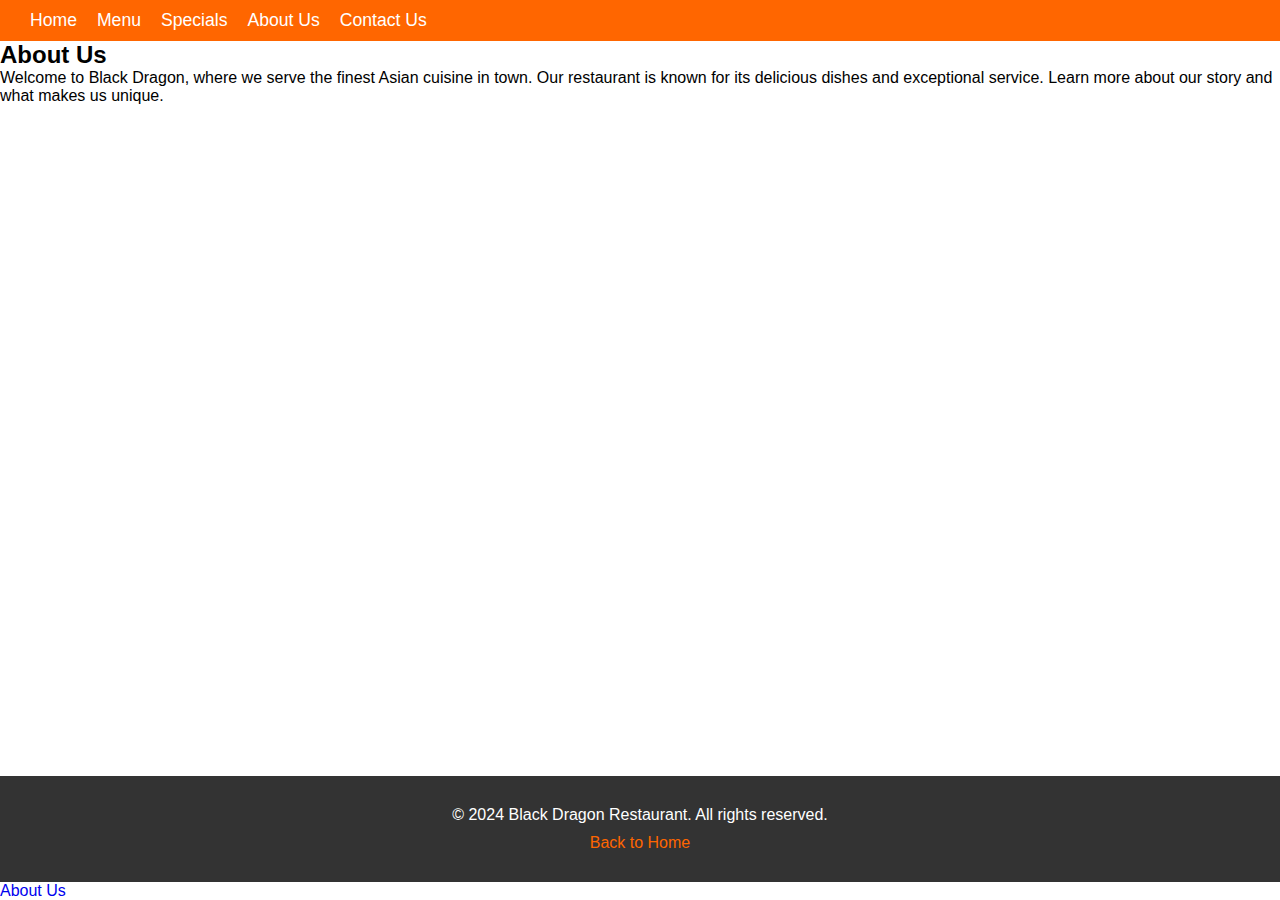
<file: about.html>
<!DOCTYPE html>
<html lang="en">
<head>
    <meta charset="UTF-8">
    <meta name="viewport" content="width=device-width, initial-scale=1.0">
    <title>About Us - Black Dragon Restaurant</title>
    <link rel="stylesheet" href="styles.css">
</head>
<body>
   
<body>
    <!-- Header Section -->
    <header>
       
        <nav>
            <ul>
                <li><a href="index.html">Home</a></li>
                <li><a href="menu.html">Menu</a></li>
                <li><a href="specials.html">Specials</a></li>
                <li><a href="about.html">About Us</a></li>
                <li><a href="contact.html">Contact Us</a></li>
            </ul>
        </nav>
    </header>

    <!-- About Us Section -->
    <section id="about" class="about">
        <h2>About Us</h2>
        <p>Welcome to Black Dragon, where we serve the finest Asian cuisine in town. Our restaurant is known for its delicious dishes and exceptional service. Learn more about our story and what makes us unique.</p>
    </section>

    <!-- Footer Section -->
    <footer>
        <p>&copy; 2024 Black Dragon Restaurant. All rights reserved.</p>
        <p><a href="index.html">Back to Home</a></p>
    </footer>
</body>
</html>


<li><a href="about.html">About Us</a></li>
</file>
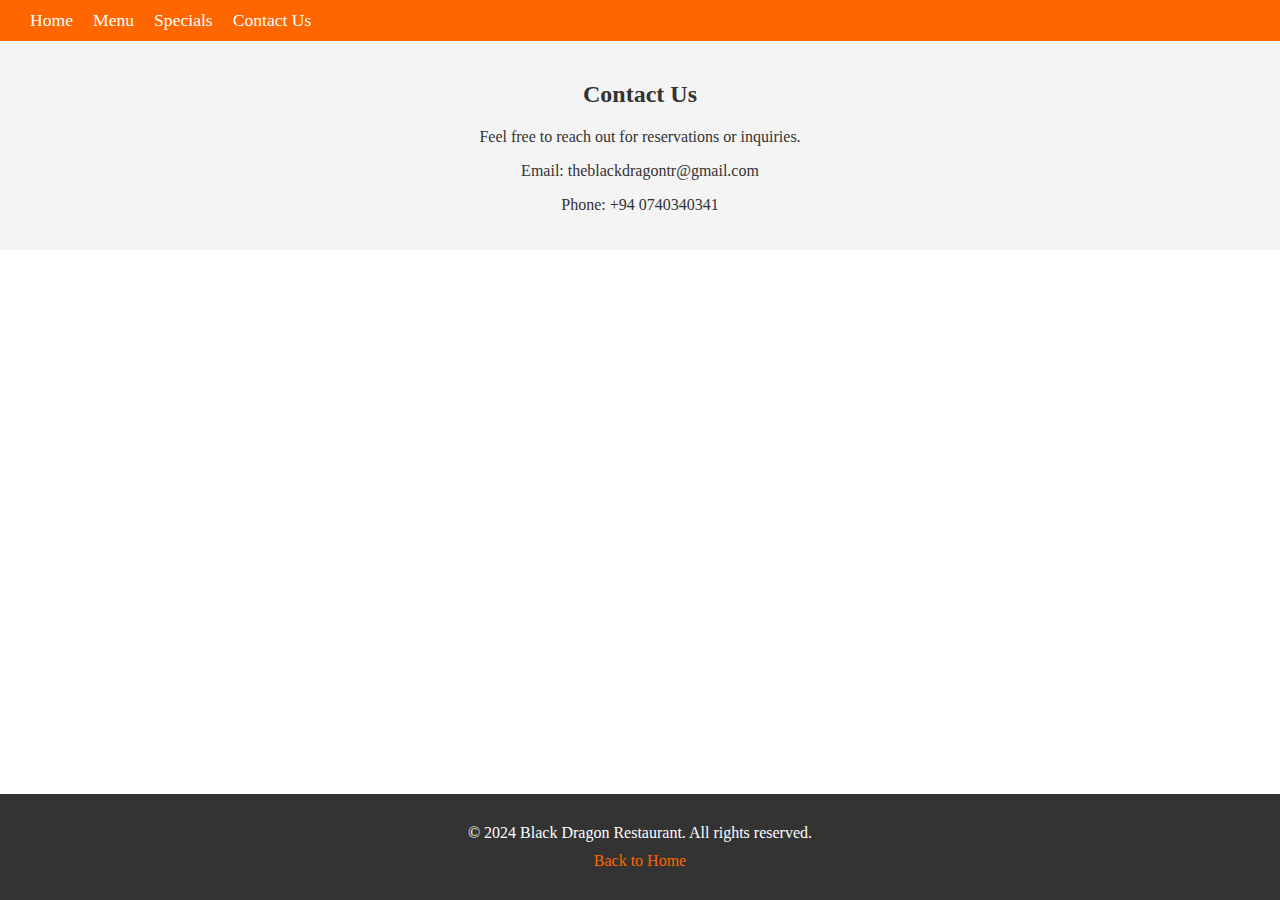
<file: contact.html>
<!DOCTYPE html>
<html lang="en">
<head>
    <title>Black Dragon Restaurant</title>
    <meta charset="UTF-8">
    <meta name="viewport" content="width=device-width, initial-scale=1.0">
    <title> Black Dragon Restaurant</title>
    <link rel="stylesheet" href="contact.css">
</head>
<body>
    
<body>
    <!-- Header Section -->
    <header>
    
        </div>
        <nav>
            <ul>
                <li><a href="index.html">Home</a></li>
                <li><a href="menu.html">Menu</a></li>
                <li><a href="specials.html">Specials</a></li>               
                <li><a href="contact.html">Contact Us</a></li>
            </ul>
        </nav>
    </header>

    <!-- Contact Us Section -->
    <section id="contact" class="contact">
        <h2>Contact Us</h2>
        <p>Feel free to reach out for reservations or inquiries.</p>
        <p>Email: theblackdragontr@gmail.com</p>
        <p>Phone: +94 0740340341</p>
    </section>

    <!-- Footer Section -->
    <footer>
        <p>&copy; 2024 Black Dragon Restaurant. All rights reserved.</p>
        <p><a href="index.html">Back to Home</a></p>
    </footer>
</body>
</html>
</file>
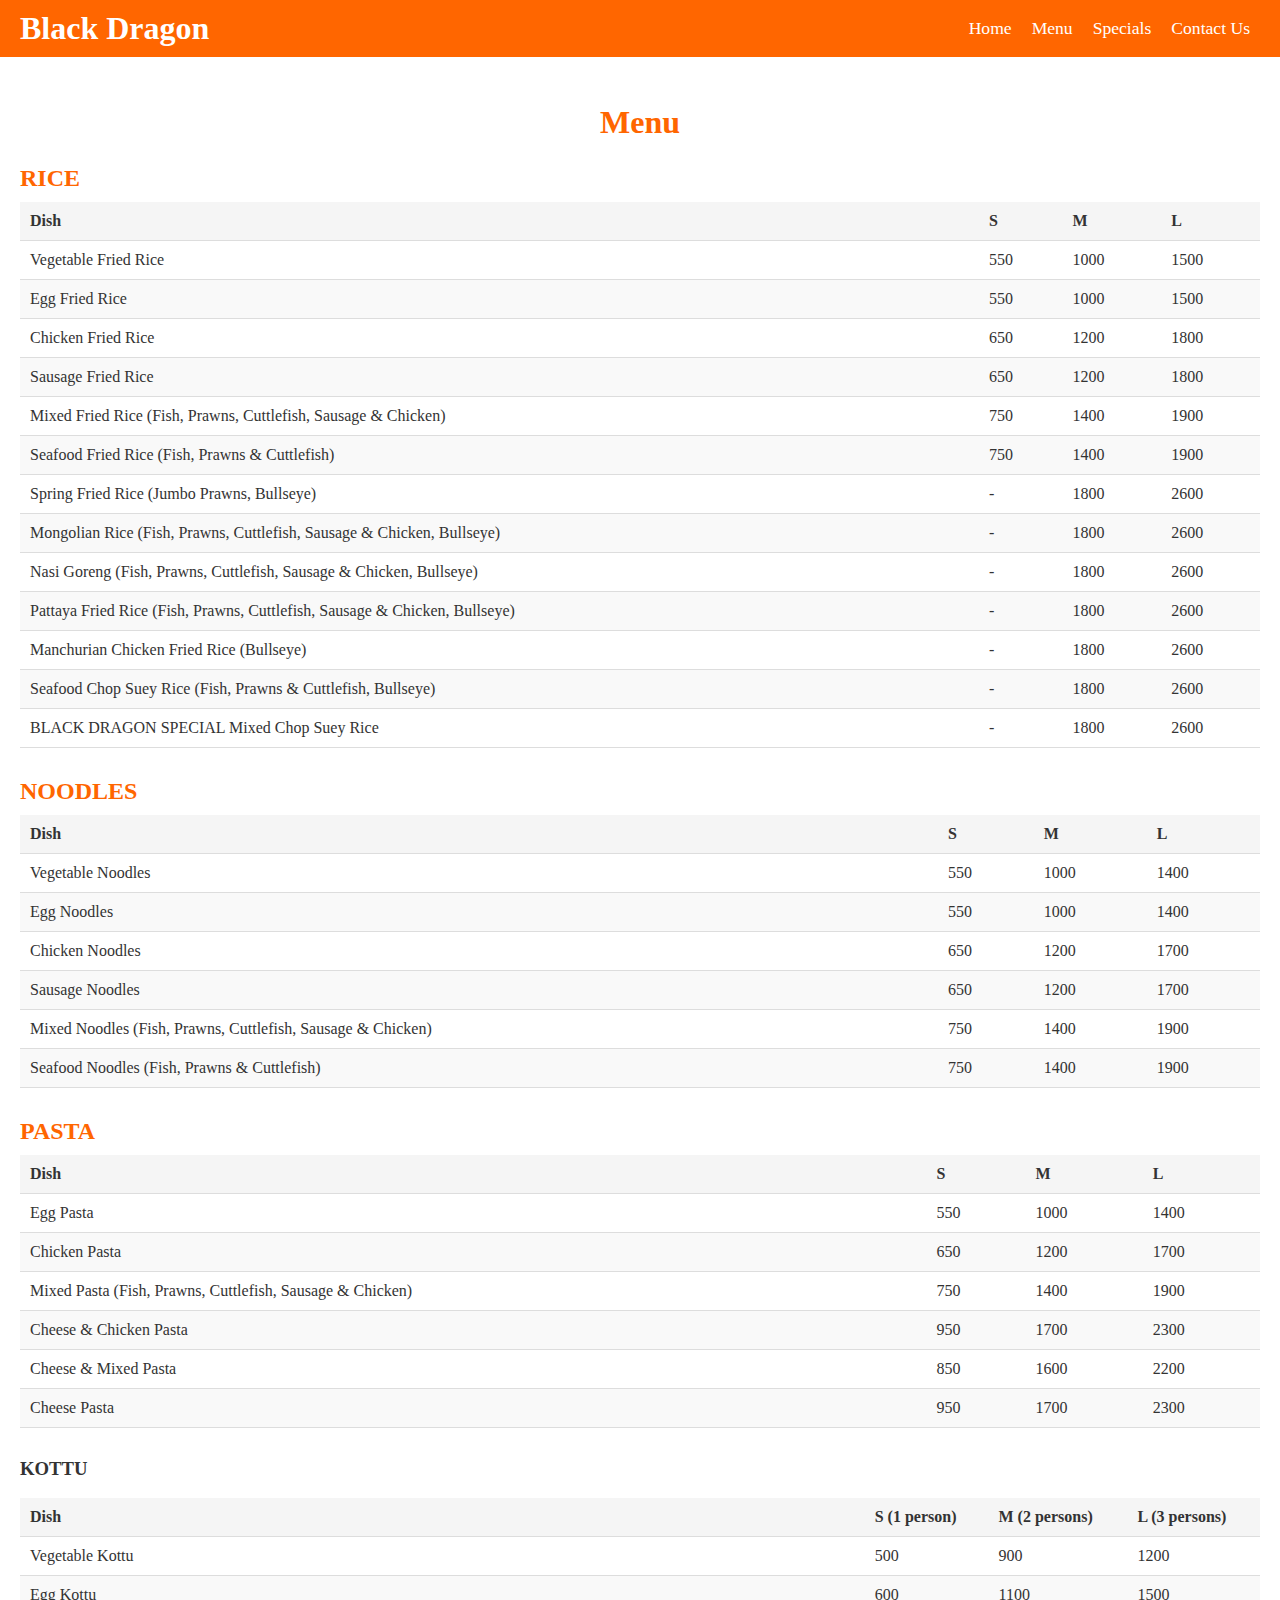
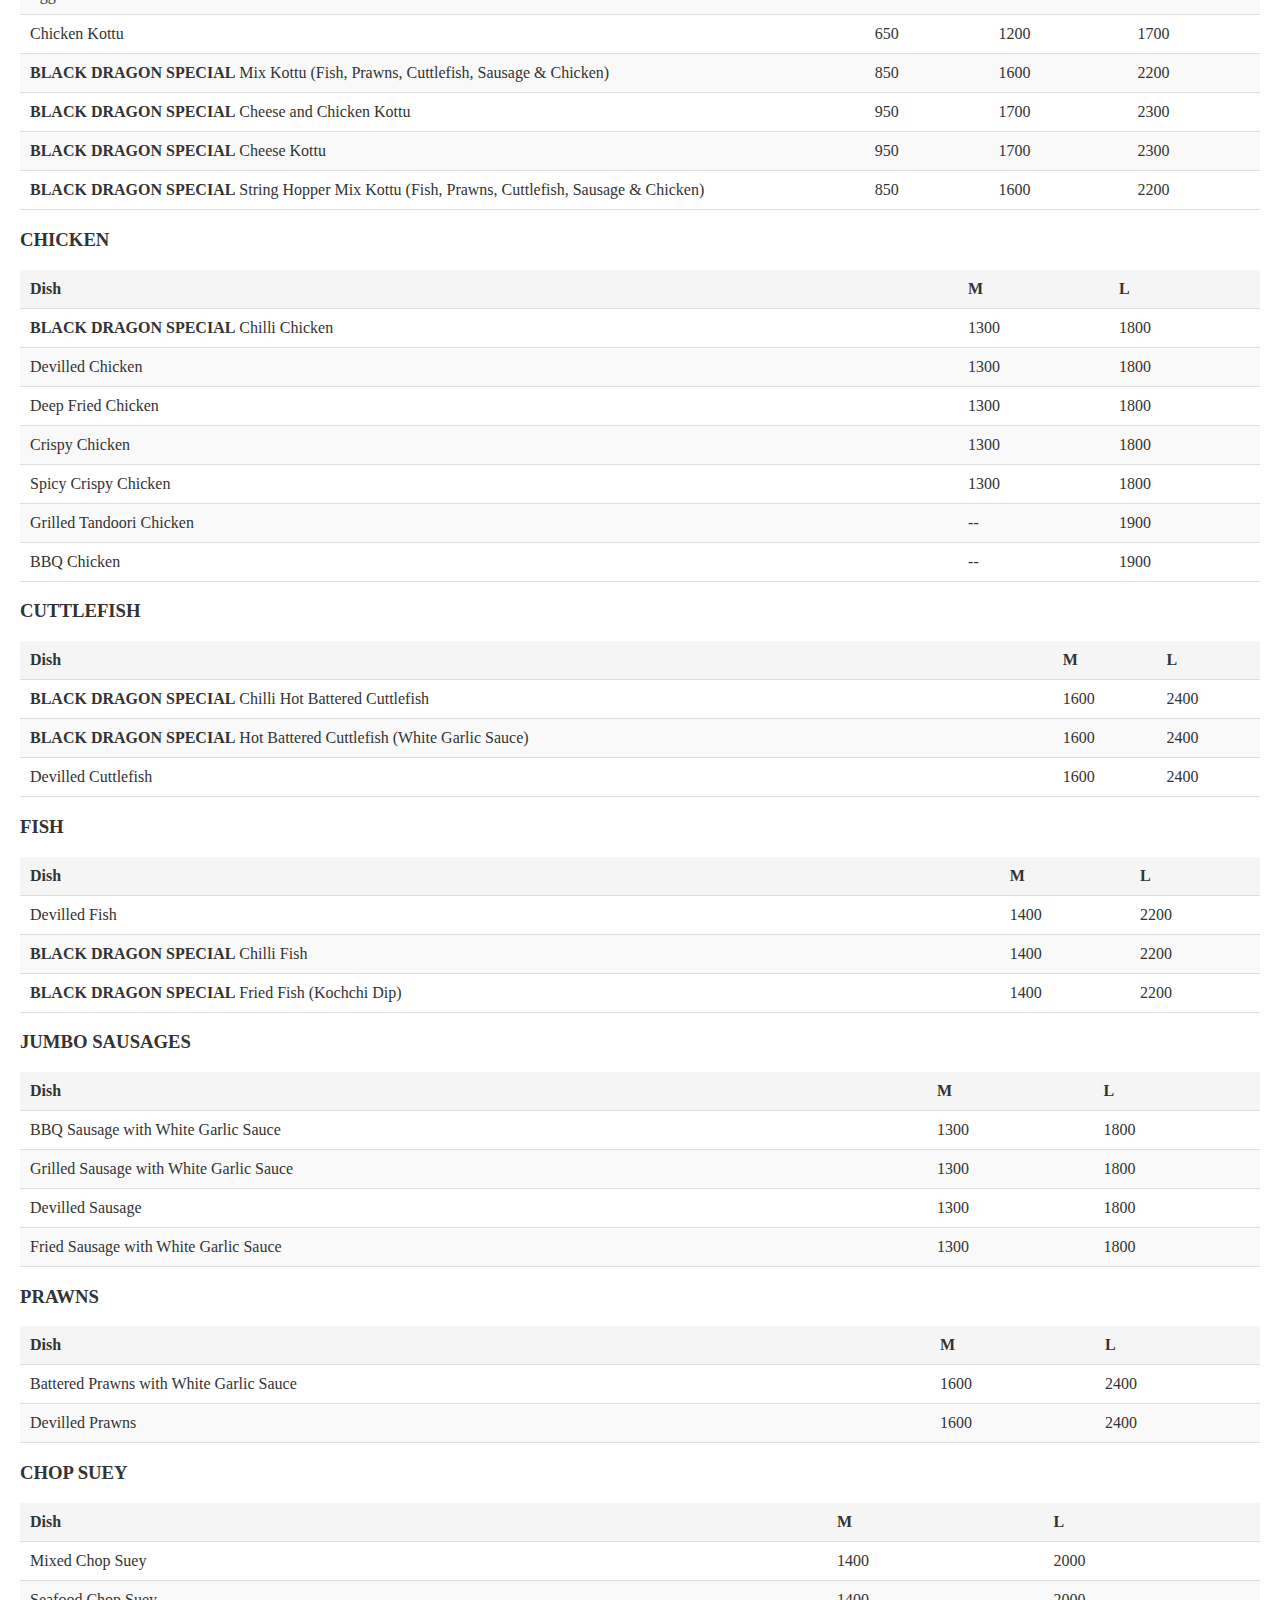
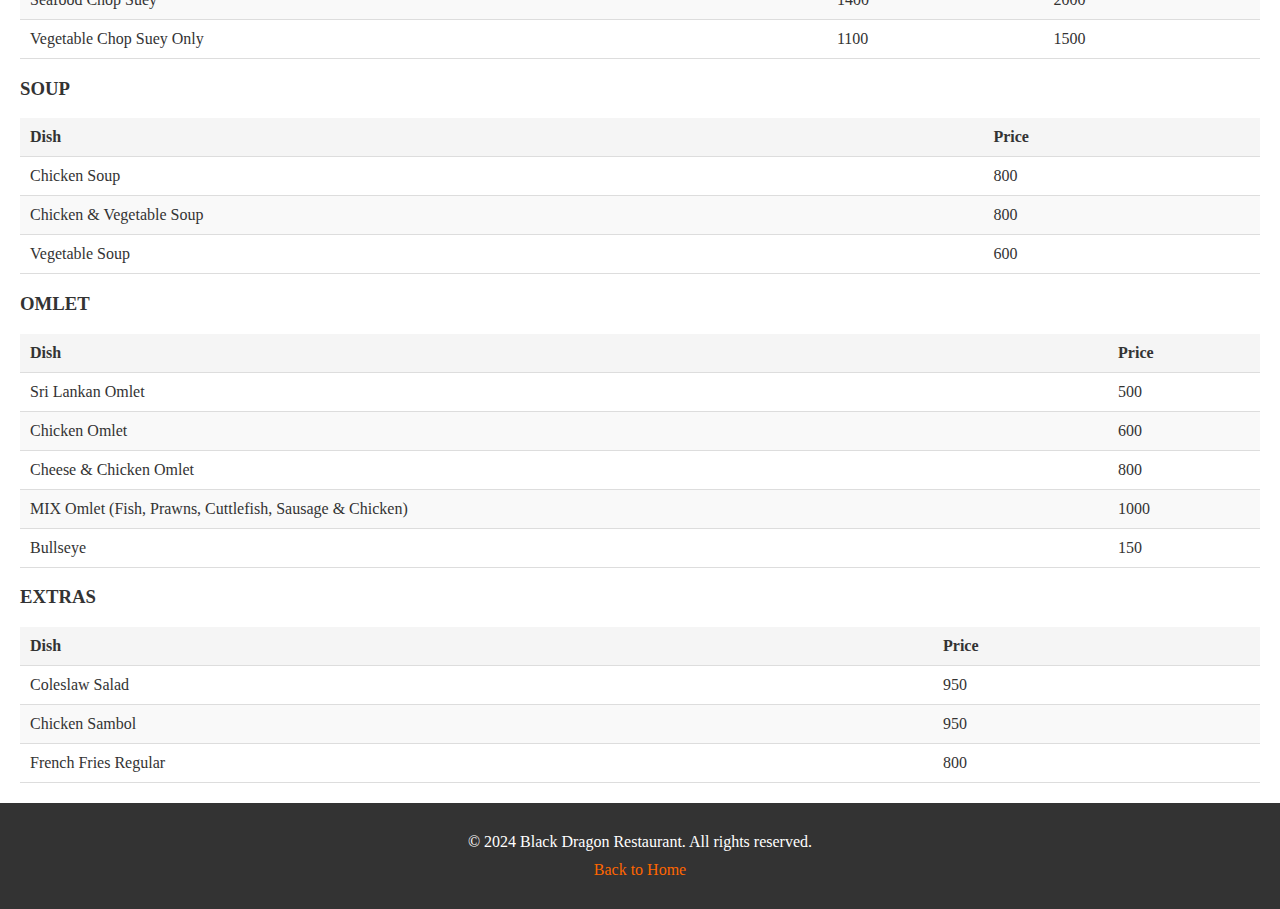
<file: menu.html>
<!DOCTYPE html>
<html lang="en">
<head>
    <meta charset="UTF-8">
    <meta name="viewport" content="width=device-width, initial-scale=1.0">
    
    <title>Menu - Black Dragon Restaurant</title>
    <link rel="stylesheet" href="menustyles.css">
</head>
<body>
  
<body>
    <!-- Header Section -->
    <header>
        <div class="logo">
            <h1>Black Dragon</h1>
        </div>
        <nav>
            <ul>
                <li><a href="index.html">Home</a></li>
                <li><a href="menu.html">Menu</a></li>
                <li><a href="specials.html">Specials</a></li>
                <li><a href="contact.html">Contact Us</a></li>
               
            </ul>
        </nav>
    </header>

    <!-- Menu Section -->
    <section id="menu">
        <h2>Menu</h2>
        <div class="menu-category">
            <h3>RICE</h3>
            <table>
                <thead>
                    <tr>
                        <th>Dish</th>
                        <th>S</th>
                        <th>M</th>
                        <th>L</th>
                    </tr>
                </thead>
                <tbody>
                    <tr><td>Vegetable Fried Rice</td><td>550</td><td>1000</td><td>1500</td></tr>
                    <tr><td>Egg Fried Rice</td><td>550</td><td>1000</td><td>1500</td></tr>
                    <tr><td>Chicken Fried Rice</td><td>650</td><td>1200</td><td>1800</td></tr>
                    <tr><td>Sausage Fried Rice</td><td>650</td><td>1200</td><td>1800</td></tr>
                    <tr><td>Mixed Fried Rice (Fish, Prawns, Cuttlefish, Sausage & Chicken)</td><td>750</td><td>1400</td><td>1900</td></tr>
                    <tr><td>Seafood Fried Rice (Fish, Prawns & Cuttlefish)</td><td>750</td><td>1400</td><td>1900</td></tr>
                    <tr><td>Spring Fried Rice (Jumbo Prawns, Bullseye)</td><td>-</td><td>1800</td><td>2600</td></tr>
                    <tr><td>Mongolian Rice (Fish, Prawns, Cuttlefish, Sausage & Chicken, Bullseye)</td><td>-</td><td>1800</td><td>2600</td></tr>
                    <tr><td>Nasi Goreng (Fish, Prawns, Cuttlefish, Sausage & Chicken, Bullseye)</td><td>-</td><td>1800</td><td>2600</td></tr>
                    <tr><td>Pattaya Fried Rice (Fish, Prawns, Cuttlefish, Sausage & Chicken, Bullseye)</td><td>-</td><td>1800</td><td>2600</td></tr>
                    <tr><td>Manchurian Chicken Fried Rice (Bullseye)</td><td>-</td><td>1800</td><td>2600</td></tr>
                    <tr><td>Seafood Chop Suey Rice (Fish, Prawns & Cuttlefish, Bullseye)</td><td>-</td><td>1800</td><td>2600</td></tr>
                    <tr><td>BLACK DRAGON SPECIAL Mixed Chop Suey Rice</td><td>-</td><td>1800</td><td>2600</td></tr>
                </tbody>
            </table>
        </div>

        <div class="menu-category">
            <h3>NOODLES</h3>
            <table>
                <thead>
                    <tr>
                        <th>Dish</th>
                        <th>S</th>
                        <th>M</th>
                        <th>L</th>
                    </tr>
                </thead>
                <tbody>
                    <tr><td>Vegetable Noodles</td><td>550</td><td>1000</td><td>1400</td></tr>
                    <tr><td>Egg Noodles</td><td>550</td><td>1000</td><td>1400</td></tr>
                    <tr><td>Chicken Noodles</td><td>650</td><td>1200</td><td>1700</td></tr>
                    <tr><td>Sausage Noodles</td><td>650</td><td>1200</td><td>1700</td></tr>
                    <tr><td>Mixed Noodles (Fish, Prawns, Cuttlefish, Sausage & Chicken)</td><td>750</td><td>1400</td><td>1900</td></tr>
                    <tr><td>Seafood Noodles (Fish, Prawns & Cuttlefish)</td><td>750</td><td>1400</td><td>1900</td></tr>
                </tbody>
            </table>
        </div>

        <div class="menu-category">
            <h3>PASTA</h3>
            <table>
                <thead>
                    <tr>
                        <th>Dish</th>
                        <th>S</th>
                        <th>M</th>
                        <th>L</th>
                    </tr>
                </thead>
                <tbody>
                    <tr><td>Egg Pasta</td><td>550</td><td>1000</td><td>1400</td></tr>
                    <tr><td>Chicken Pasta</td><td>650</td><td>1200</td><td>1700</td></tr>
                    <tr><td>Mixed Pasta (Fish, Prawns, Cuttlefish, Sausage & Chicken)</td><td>750</td><td>1400</td><td>1900</td></tr>
                    <tr><td>Cheese & Chicken Pasta</td><td>950</td><td>1700</td><td>2300</td></tr>
                    <tr><td>Cheese & Mixed Pasta</td><td>850</td><td>1600</td><td>2200</td></tr>
                    <tr><td>Cheese Pasta</td><td>950</td><td>1700</td><td>2300</td></tr>
                </tbody>
            </table>
        </div>
        <h3>KOTTU</h3>
        <table>
            <thead>
                <tr>
                    <th>Dish</th>
                    <th>S (1 person)</th>
                    <th>M (2 persons)</th>
                    <th>L (3 persons)</th>
                </tr>
            </thead>
            <tbody>
                <tr><td>Vegetable Kottu</td><td>500</td><td>900</td><td>1200</td></tr>
                <tr><td>Egg Kottu</td><td>600</td><td>1100</td><td>1500</td></tr>
                <tr><td>Chicken Kottu</td><td>650</td><td>1200</td><td>1700</td></tr>
                <tr><td><b>BLACK DRAGON SPECIAL</b> Mix Kottu (Fish, Prawns, Cuttlefish, Sausage & Chicken)</td><td>850</td><td>1600</td><td>2200</td></tr>
                <tr><td><b>BLACK DRAGON SPECIAL</b> Cheese and Chicken Kottu</td><td>950</td><td>1700</td><td>2300</td></tr>
                <tr><td><b>BLACK DRAGON SPECIAL</b> Cheese Kottu</td><td>950</td><td>1700</td><td>2300</td></tr>
                <tr><td><b>BLACK DRAGON SPECIAL</b> String Hopper Mix Kottu (Fish, Prawns, Cuttlefish, Sausage & Chicken)</td><td>850</td><td>1600</td><td>2200</td></tr>
            </tbody>
        </table>
        <h3>CHICKEN</h3>
<table>
    <thead>
        <tr>
            <th>Dish</th>
            <th>M</th>
            <th>L</th>
        </tr>
    </thead>
    <tbody>
        <tr><td><b>BLACK DRAGON SPECIAL</b> Chilli Chicken</td><td>1300</td><td>1800</td></tr>
        <tr><td>Devilled Chicken</td><td>1300</td><td>1800</td></tr>
        <tr><td>Deep Fried Chicken</td><td>1300</td><td>1800</td></tr>
        <tr><td>Crispy Chicken</td><td>1300</td><td>1800</td></tr>
        <tr><td>Spicy Crispy Chicken</td><td>1300</td><td>1800</td></tr>
        <tr><td>Grilled Tandoori Chicken</td><td>--</td><td>1900</td></tr>
        <tr><td>BBQ Chicken</td><td>--</td><td>1900</td></tr>
    </tbody>
</table>
<h3>CUTTLEFISH</h3>
<table>
    <thead>
        <tr>
            <th>Dish</th>
            <th>M</th>
            <th>L</th>
        </tr>
    </thead>
    <tbody>
        <tr><td><b>BLACK DRAGON SPECIAL</b> Chilli Hot Battered Cuttlefish</td><td>1600</td><td>2400</td></tr>
        <tr><td><b>BLACK DRAGON SPECIAL</b> Hot Battered Cuttlefish (White Garlic Sauce)</td><td>1600</td><td>2400</td></tr>
        <tr><td>Devilled Cuttlefish</td><td>1600</td><td>2400</td></tr>
    </tbody>
</table>
<h3>FISH</h3>
<table>
    <thead>
        <tr>
            <th>Dish</th>
            <th>M</th>
            <th>L</th>
        </tr>
    </thead>
    <tbody>
        <tr><td>Devilled Fish</td><td>1400</td><td>2200</td></tr>
        <tr><td><b>BLACK DRAGON SPECIAL</b> Chilli Fish</td><td>1400</td><td>2200</td></tr>
        <tr><td><b>BLACK DRAGON SPECIAL</b> Fried Fish (Kochchi Dip)</td><td>1400</td><td>2200</td></tr>
    </tbody>
</table>
<h3>JUMBO SAUSAGES</h3>
<table>
    <thead>
        <tr>
            <th>Dish</th>
            <th>M</th>
            <th>L</th>
        </tr>
    </thead>
    <tbody>
        <tr><td>BBQ Sausage with White Garlic Sauce</td><td>1300</td><td>1800</td></tr>
        <tr><td>Grilled Sausage with White Garlic Sauce</td><td>1300</td><td>1800</td></tr>
        <tr><td>Devilled Sausage</td><td>1300</td><td>1800</td></tr>
        <tr><td>Fried Sausage with White Garlic Sauce</td><td>1300</td><td>1800</td></tr>
    </tbody>
</table>
<h3>PRAWNS</h3>
<table>
    <thead>
        <tr>
            <th>Dish</th>
            <th>M</th>
            <th>L</th>
        </tr>
    </thead>
    <tbody>
        <tr><td>Battered Prawns with White Garlic Sauce</td><td>1600</td><td>2400</td></tr>
        <tr><td>Devilled Prawns</td><td>1600</td><td>2400</td></tr>
    </tbody>
</table>
<h3>CHOP SUEY</h3>
<table>
    <thead>
        <tr>
            <th>Dish</th>
            <th>M</th>
            <th>L</th>
        </tr>
    </thead>
    <tbody>
        <tr><td>Mixed Chop Suey</td><td>1400</td><td>2000</td></tr>
        <tr><td>Seafood Chop Suey</td><td>1400</td><td>2000</td></tr>
        <tr><td>Vegetable Chop Suey Only</td><td>1100</td><td>1500</td></tr>
    </tbody>
</table>
<h3>SOUP</h3>
<table>
    <thead>
        <tr>
            <th>Dish</th>
            <th>Price</th>
        </tr>
    </thead>
    <tbody>
        <tr><td>Chicken Soup</td><td>800</td></tr>
        <tr><td>Chicken & Vegetable Soup</td><td>800</td></tr>
        <tr><td>Vegetable Soup</td><td>600</td></tr>
    </tbody>
</table>
<h3>OMLET</h3>
<table>
    <thead>
        <tr>
            <th>Dish</th>
            <th>Price</th>
        </tr>
    </thead>
    <tbody>
        <tr><td>Sri Lankan Omlet</td><td>500</td></tr>
        <tr><td>Chicken Omlet</td><td>600</td></tr>
        <tr><td>Cheese & Chicken Omlet</td><td>800</td></tr>
        <tr><td>MIX Omlet (Fish, Prawns, Cuttlefish, Sausage & Chicken)</td><td>1000</td></tr>
        <tr><td>Bullseye</td><td>150</td></tr>
    </tbody>
</table>
<h3>EXTRAS</h3>
<table>
    <thead>
        <tr>
            <th>Dish</th>
            <th>Price</th>
        </tr>
    </thead>
    <tbody>
        <tr><td>Coleslaw Salad</td><td>950</td></tr>
        <tr><td>Chicken Sambol</td><td>950</td></tr>
        <tr><td>French Fries Regular</td><td>800</td></tr>
    </tbody>
</table>

    </section>

    <!-- Footer Section -->
    <footer>
        <p>&copy; 2024 Black Dragon Restaurant. All rights reserved.</p>
        <p><a href="index.html">Back to Home</a></p>
    </footer>
</body>
</html>
</file>
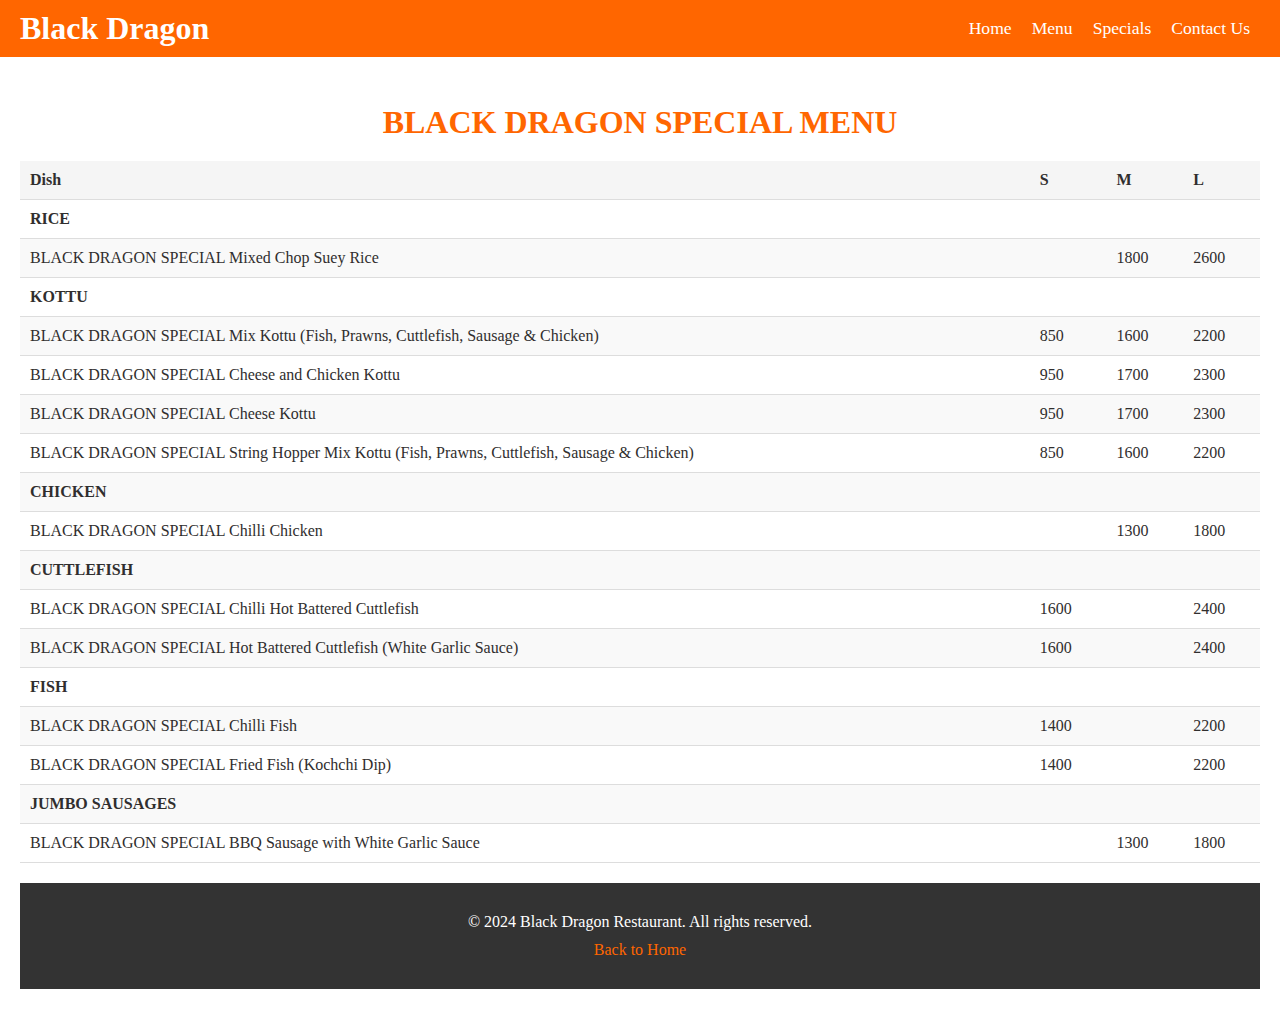
<file: specials.html>
<header>
    <div class="logo">
        <h1>Black Dragon</h1>
    </div>
    <nav>
        <ul>
            <li><a href="index.html">Home</a></li>
            <li><a href="menu.html">Menu</a></li>
            <li><a href="specials.html">Specials</a></li>
            <li><a href="contact.html">Contact Us</a></li>
           
        </ul>
    </nav>
</header>
<body>
    
<section class="specials">
    
    <h2>BLACK DRAGON SPECIAL MENU</h2>
    <link rel="stylesheet" href="specials.css">
    <table class="specials-table">
        <thead>
            <tr>
                <th>Dish</th>
                <th>S</th>
                <th>M</th>
                <th>L</th>
            </tr>
        </thead>
        <tbody>
            <tr>
                <td><strong>RICE</strong></td>
                <td></td>
                <td></td>
                <td></td>
            </tr>
            <tr>
                <td>BLACK DRAGON SPECIAL Mixed Chop Suey Rice</td>
                <td></td>
                <td>1800</td>
                <td>2600</td>
            </tr>

            <tr>
                <td><strong>KOTTU</strong></td>
                <td></td>
                <td></td>
                <td></td>
            </tr>
            <tr>
                <td>BLACK DRAGON SPECIAL Mix Kottu (Fish, Prawns, Cuttlefish, Sausage & Chicken)</td>
                <td>850</td>
                <td>1600</td>
                <td>2200</td>
            </tr>
            <tr>
                <td>BLACK DRAGON SPECIAL Cheese and Chicken Kottu</td>
                <td>950</td>
                <td>1700</td>
                <td>2300</td>
            </tr>
            <tr>
                <td>BLACK DRAGON SPECIAL Cheese Kottu</td>
                <td>950</td>
                <td>1700</td>
                <td>2300</td>
            </tr>
            <tr>
                <td>BLACK DRAGON SPECIAL String Hopper Mix Kottu (Fish, Prawns, Cuttlefish, Sausage & Chicken)</td>
                <td>850</td>
                <td>1600</td>
                <td>2200</td>
            </tr>

            <tr>
                <td><strong>CHICKEN</strong></td>
                <td></td>
                <td></td>
                <td></td>
            </tr>
            <tr>
                <td>BLACK DRAGON SPECIAL Chilli Chicken</td>
                <td></td>
                <td>1300</td>
                <td>1800</td>
            </tr>

            <tr>
                <td><strong>CUTTLEFISH</strong></td>
                <td></td>
                <td></td>
                <td></td>
            </tr>
            <tr>
                <td>BLACK DRAGON SPECIAL Chilli Hot Battered Cuttlefish</td>
                <td>1600</td>
                <td></td>
                <td>2400</td>
            </tr>
            <tr>
                <td>BLACK DRAGON SPECIAL Hot Battered Cuttlefish (White Garlic Sauce)</td>
                <td>1600</td>
                <td></td>
                <td>2400</td>
            </tr>

            <tr>
                <td><strong>FISH</strong></td>
                <td></td>
                <td></td>
                <td></td>
            </tr>
            <tr>
                <td>BLACK DRAGON SPECIAL Chilli Fish</td>
                <td>1400</td>
                <td></td>
                <td>2200</td>
            </tr>
            <tr>
                <td>BLACK DRAGON SPECIAL Fried Fish (Kochchi Dip)</td>
                <td>1400</td>
                <td></td>
                <td>2200</td>
            </tr>

            <tr>
                <td><strong>JUMBO SAUSAGES</strong></td>
                <td></td>
                <td></td>
                <td></td>
            </tr>
            <tr>
                <td>BLACK DRAGON SPECIAL BBQ Sausage with White Garlic Sauce</td>
                <td></td>
                <td>1300</td>
                <td>1800</td>
            </tr>
        </tbody>
    </table>

    <footer>
        <p>&copy; 2024 Black Dragon Restaurant. All rights reserved.</p>
        <p><a href="index.html">Back to Home</a></p>
    </footer>
</section>
</file>
<file: styles.css>
/* Header styles */
header {
    background-color: #ff6600; /* Orange background for the header */
    color: #ffffff; /* White text color for contrast */
    padding: 10px 20px; /* Padding around the header */
    display: flex;
    justify-content: space-between;
    align-items: center;
}

header .logo {
    display: flex;
    align-items: center; /* Align logo and text vertically */
}

header .logo img {
    height: 100px; /* Adjust the height of the logo as needed */
    margin-right: 30px; /* Space between the logo and restaurant name */
}

header .logo h1 {
    margin: 0; /* Remove default margin */
    font-size: 2em; /* Adjust font size as needed */
}

header nav ul {
    list-style: none; /* Remove bullet points */
    margin: 0; /* Remove default margin */
    padding: 0; /* Remove default padding */
    display: flex; /* Arrange menu items in a row */
}

header nav ul li {
    margin: 0 10px; /* Space between menu items */
}

header nav ul li a {
    color: #ffffff; /* White text color for links */
    text-decoration: none; /* Remove underline from links */
    font-size: 1.1em; /* Adjust font size as needed */
}

header nav ul li a:hover {
    text-decoration: underline; /* Underline links on hover */
}

/* General Reset */
body, h1, h2, p, ul, li, a, img {
    margin: 0;
    padding: 0;
    list-style: none;
    text-decoration: none;
    font-family: Arial, sans-serif;
}

/* Home Section */
#home {
    background-color: #f9f9f9; /* Light gray background for a clean look */
    padding: 60px 20px; /* Generous padding for ample spacing */
    text-align: center; /* Center align text */
}

#home h2 {
    font-size: 2.5em; /* Larger font size for prominence */
    color: #ff6600; /* Orange color to match header theme */
    margin-bottom: 20px; /* Space below the heading */
    font-weight: 700; /* Bold font for emphasis */
}

#home p {
    font-size: 1.2em; /* Slightly larger font size for better readability */
    color: #333333; /* Dark text color for contrast */
    line-height: 1.6; /* Increased line height for readability */
    max-width: 800px; /* Limit width for better text alignment */
    margin: 0 auto; /* Center text within the container */
}

/* Specials Section */
#specials {
    background-color: #ffffff; /* White background for a clean look */
    padding: 60px 20px; /* Generous padding for ample spacing */
    text-align: center; /* Center align text */
}

#specials h2 {
    font-size: 2.5em; /* Larger font size for prominence */
    color: #ff6600; /* Orange color to match header theme */
    margin-bottom: 20px; /* Space below the heading */
    font-weight: 700; /* Bold font for emphasis */
}

#specials p {
    font-size: 1.2em; /* Slightly larger font size for better readability */
    color: #333333; /* Dark text color for contrast */
    line-height: 1.6; /* Increased line height for readability */
    max-width: 800px; /* Limit width for better text alignment */
    margin: 0 auto; /* Center text within the container */
}


/* Dishes Section */
.dishes {
    text-align: center;
    padding: 50px 20px;
    color: #000000; /* Black text */
}

.dishes-container {
    display: flex;
    justify-content: center;
    flex-wrap: wrap;
}

.dish-item {
    background-color: #F5F5F5; /* Light gray for dish items */
    margin: 15px;
    border-radius: 8px;
    width: 200px;
    padding: 15px;
    text-align: center;
    box-shadow: 0px 0px 10px rgba(0, 0, 0, 0.1);
}

.dish-item img {
    width: 100%;
    border-radius: 8px;
}

.dish-item h3 {
    color: #000000; /* Black for dish titles */
}

.dish-item p {
    color: #FF8C00; /* Orange for prices */
}

.dish-item button {
    background-color: #FF8C00;
    color: #FFFFFF;
    border: none;
    padding: 10px;
    margin-top: 10px;
    cursor: pointer;
    border-radius: 5px;
}

.dish-item button:hover {
    background-color: #ff9900;
}
/* Add this to ensure the body takes the full height of the viewport */
body {
    display: flex;
    flex-direction: column;
    min-height: 100vh;
    margin: 0;
    padding: 0;
}

/* Ensure the main content takes up the remaining space between the header and footer */
main {
    flex: 1;
}

/* Footer styles */
footer {
    background-color: #333333; /* Dark background for footer */
    color: #ffffff; /* Light text color for footer */
    padding: 20px;
    text-align: center;
    margin-top: auto; /* Ensures the footer stays at the bottom */
}

footer p {
    margin: 10px 0;
}

footer a {
    color: #ff6600; /* Orange color for links in the footer */
    text-decoration: none;
}

footer a:hover {
    text-decoration: underline; /* Underline on hover for links */
}
</file>
<file: contact.css>
/* Header styles */
header {
    background-color: #ff6600; /* Orange background for the header */
    color: #ffffff; /* White text color for contrast */
    padding: 10px 20px; /* Padding around the header */
    display: flex;
    justify-content: space-between;
    align-items: center;
}

header .logo {
    display: flex;
    align-items: center; /* Align logo and text vertically */
}

header .logo img {
    height: 100px; /* Adjust the height of the logo as needed */
    margin-right: 30px; /* Space between the logo and restaurant name */
}

header .logo h1 {
    margin: 0; /* Remove default margin */
    font-size: 2em; /* Adjust font size as needed */
}

header nav ul {
    list-style: none; /* Remove bullet points */
    margin: 0; /* Remove default margin */
    padding: 0; /* Remove default padding */
    display: flex; /* Arrange menu items in a row */
}

header nav ul li {
    margin: 0 10px; /* Space between menu items */
}

header nav ul li a {
    color: #ffffff; /* White text color for links */
    text-decoration: none; /* Remove underline from links */
    font-size: 1.1em; /* Adjust font size as needed */
}

header nav ul li a:hover {
    text-decoration: underline; /* Underline links on hover */
}

/* Contact section styles */
.contact {
    padding: 20px;
    background-color: #f4f4f4;
    color: #333;
    text-align: center;
}
/* Add this to ensure the body takes the full height of the viewport */
body {
    display: flex;
    flex-direction: column;
    min-height: 100vh;
    margin: 0;
    padding: 0;
}

/* Ensure the main content takes up the remaining space between the header and footer */
main {
    flex: 1;
}

/* Footer styles */
footer {
    background-color: #333333; /* Dark background for footer */
    color: #ffffff; /* Light text color for footer */
    padding: 20px;
    text-align: center;
    margin-top: auto; /* Ensures the footer stays at the bottom */
}

footer p {
    margin: 10px 0;
}

footer a {
    color: #ff6600; /* Orange color for links in the footer */
    text-decoration: none;
}

footer a:hover {
    text-decoration: underline; /* Underline on hover for links */
}
</file>
<file: menustyles.css>
/* General styles for the menu section */
/* Header styles */
header {
    background-color: #ff6600; /* Orange background for the header */
    color: #ffffff; /* White text color for contrast */
    padding: 10px 20px; /* Padding around the header */
    display: flex;
    justify-content: space-between;
    align-items: center;
}
header .logo {
    display: flex;
    align-items: center; /* Align logo and text vertically */
}

header .logo img {
    height: 100px; /* Adjust the height of the logo as needed */
    margin-right: 30px; /* Space between the logo and restaurant name */
}

header .logo h1 {
    margin: 0; /* Remove default margin */
    font-size: 2em; /* Adjust font size as needed */
}



#menu {
    padding: 20px;
    background-color: #ffffff; /* White background for the menu section */
    color: #333333; /* Dark text color for readability */
}

#menu h2 {
    text-align: center;
    color: #ff6600; /* Orange color for the main header */
    font-size: 2em;
    margin-bottom: 20px;
}

.menu-category {
    margin-bottom: 30px;
}

.menu-category h3 {
    color: #ff6600; /* Orange color for category headers */
    font-size: 1.5em;
    margin-bottom: 10px;
}

/* Styles for tables */
table {
    width: 100%;
    border-collapse: collapse;
}

table thead {
    background-color: #f5f5f5; /* Light background for table headers */
    color: #333333; /* Dark text color for table headers */
}

table th, table td {
    padding: 10px;
    text-align: left;
    border-bottom: 1px solid #dddddd; /* Light border for table rows */
}

table tbody tr:nth-child(even) {
    background-color: #f9f9f9; /* Slightly lighter background for even rows */
}

table tbody tr:hover {
    background-color: #eaeaea; /* Highlight row on hover */
}

/* Header styles */
header {
    background-color: #ff6600; /* Orange background for the header */
    color: #ffffff; /* White text color for contrast */
    padding: 10px 20px; /* Padding around the header */
    display: flex;
    justify-content: space-between;
    align-items: center;
}

header .logo h1 {
    margin: 0; /* Remove default margin */
    font-size: 2em; /* Adjust font size as needed */
}

header nav ul {
    list-style: none; /* Remove bullet points */
    margin: 0; /* Remove default margin */
    padding: 0; /* Remove default padding */
    display: flex; /* Arrange menu items in a row */
}

header nav ul li {
    margin: 0 10px; /* Space between menu items */
}

header nav ul li a {
    color: #ffffff; /* White text color for links */
    text-decoration: none; /* Remove underline from links */
    font-size: 1.1em; /* Adjust font size as needed */
}

header nav ul li a:hover {
    text-decoration: underline; /* Underline links on hover */
}

/* Add this to ensure the body takes the full height of the viewport */
body {
    display: flex;
    flex-direction: column;
    min-height: 100vh;
    margin: 0;
    padding: 0;
}

/* Ensure the main content takes up the remaining space between the header and footer */
main {
    flex: 1;
}

/* Footer styles */
footer {
    background-color: #333333; /* Dark background for footer */
    color: #ffffff; /* Light text color for footer */
    padding: 20px;
    text-align: center;
    margin-top: auto; /* Ensures the footer stays at the bottom */
}

footer p {
    margin: 10px 0;
}

footer a {
    color: #ff6600; /* Orange color for links in the footer */
    text-decoration: none;
}

footer a:hover {
    text-decoration: underline; /* Underline on hover for links */
}
</file>
<file: specials.css>
header {
    background-color: #ff6600; /* Orange background for the header */
    color: #ffffff; /* White text color for contrast */
    padding: 10px 20px; /* Padding around the header */
    display: flex;
    justify-content: space-between;
    align-items: center;
}

header .logo {
    display: flex;
    align-items: center; /* Align logo and text vertically */
}

header .logo img {
    height: 100px; /* Adjust the height of the logo as needed */
    margin-right: 30px; /* Space between the logo and restaurant name */
}

header .logo h1 {
    margin: 0; /* Remove default margin */
    font-size: 2em; /* Adjust font size as needed */
}

header nav ul {
    list-style: none; /* Remove bullet points */
    margin: 0; /* Remove default margin */
    padding: 0; /* Remove default padding */
    display: flex; /* Arrange menu items in a row */
}

header nav ul li {
    margin: 0 10px; /* Space between menu items */
}

header nav ul li a {
    color: #ffffff; /* White text color for links */
    text-decoration: none; /* Remove underline from links */
    font-size: 1.1em; /* Adjust font size as needed */
}

header nav ul li a:hover {
    text-decoration: underline; /* Underline links on hover */
}

/* Specials section styles */
header .logo {
    display: flex;
    align-items: center; /* Align logo and text vertically */
}

header .logo img {
    height: 100px; /* Adjust the height of the logo as needed */
    margin-right: 30px; /* Space between the logo and restaurant name */
}

header .logo h1 {
    margin: 0; /* Remove default margin */
    font-size: 2em; /* Adjust font size as needed */
}

.specials {
    padding: 20px;
    background-color: #ffffff; /* White background for the specials section */
    color: #302e2e; /* Dark text color for readability */
}

.specials h2 {
    text-align: center;
    color: #ff6600; /* Orange color for the main header */
    font-size: 2em;
    margin-bottom: 20px;
}

.specials-table {
    width: 100%;
    border-collapse: collapse; /* Ensure borders collapse into a single border */
    margin: 20px 0;
    font-size: 1em;
    text-align: left;
    background-color: #ffffff; /* White background for the table */
    color: #302e2e; /* Dark text color for table */
}

.specials-table thead {
    background-color: #f5f5f5; /* Light background for table headers */
    color: #302e2e; /* Dark text color for table headers */
}

.specials-table th, .specials-table td {
    padding: 10px; /* Padding for readability */
    text-align: left;
    border-bottom: 1px solid #dddddd; /* Light border for table rows */
}

.specials-table tbody tr:nth-child(even) {
    background-color: #f9f9f9; /* Slightly lighter background for even rows */
}

.specials-table tbody tr:hover {
    background-color: #eaeaea; /* Highlight row on hover */
}

.specials-table .special-name {
    font-weight: bold;
    text-transform: uppercase; /* Special names in bold and uppercase */
    color: #ff6600; /* Orange text for the dish names */
}

/* Add this to ensure the body takes the full height of the viewport */
body {
    display: flex;
    flex-direction: column;
    min-height: 100vh;
    margin: 0;
    padding: 0;
}

/* Ensure the main content takes up the remaining space between the header and footer */
main {
    flex: 1;
}

/* Footer styles */
footer {
    background-color: #333333; /* Dark background for footer */
    color: #ffffff; /* Light text color for footer */
    padding: 20px;
    text-align: center;
    margin-top: auto; /* Ensures the footer stays at the bottom */
}

footer p {
    margin: 10px 0;
}

footer a {
    color: #ff6600; /* Orange color for links in the footer */
    text-decoration: none;
}

footer a:hover {
    text-decoration: underline; /* Underline on hover for links */
}


/* Responsive table design */
@media (max-width: 768px) {
    .specials-table {
        font-size: 0.9em; /* Adjust font size on smaller screens */
    }

    header .logo img {
        height: 80px; /* Adjust logo size for smaller screens */
    }

    header nav ul li {
        margin: 0 5px; /* Reduce spacing between menu items */
    }

    header nav ul li a {
        font-size: 0.9em; /* Adjust font size for links on smaller screens */
    }
}
</file>
